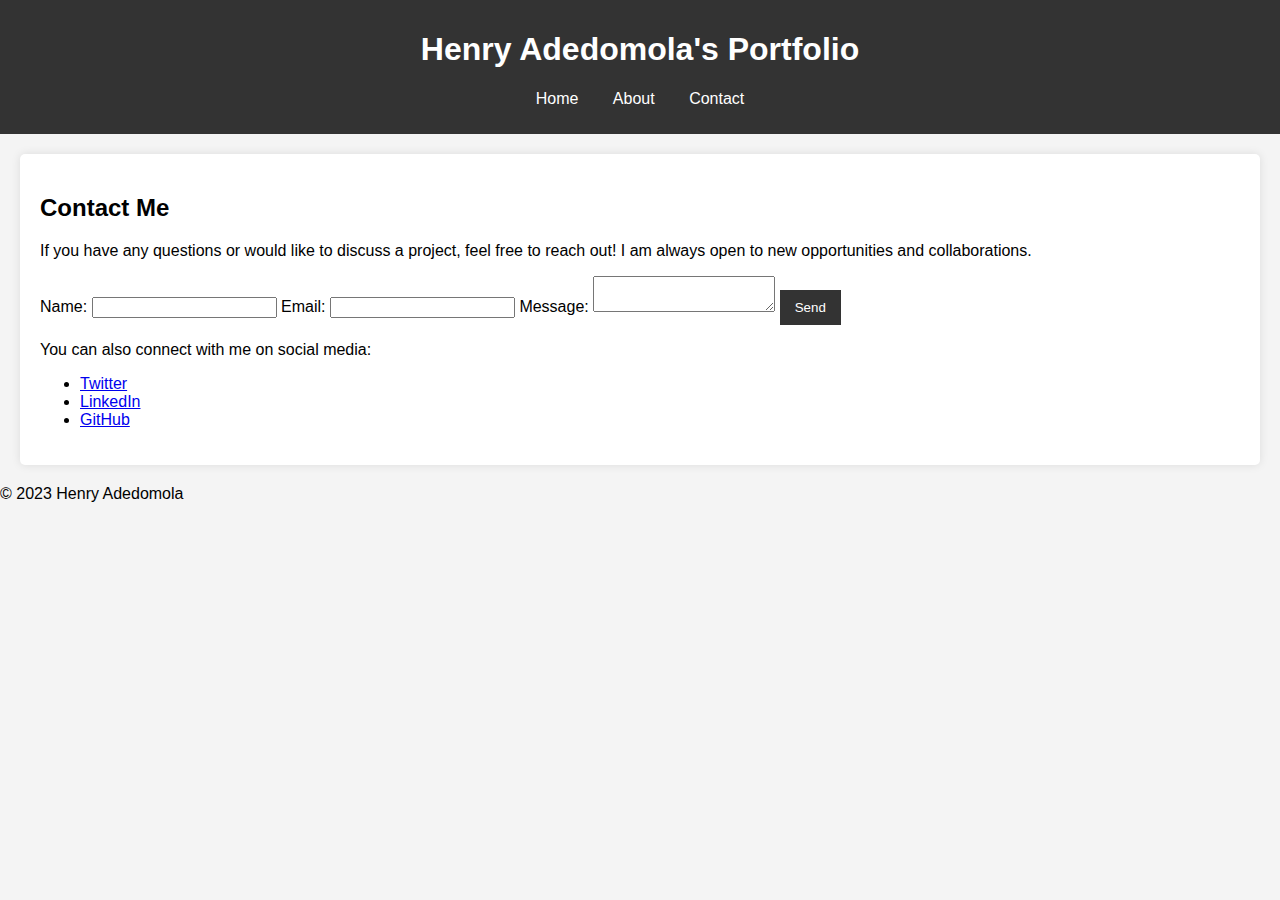
<file: Henry/contact.html>
<!DOCTYPE html>
<html lang="en">
  <head>
    <meta charset="UTF-8" />
    <meta name="viewport" content="width=device-width, initial-scale=1.0" />
    <link rel="stylesheet" href="style.css" />
    <title>Henry Adedomola's Portfolio - Contact</title>
  </head>
  <body>
    <header>
      <h1>Henry Adedomola's Portfolio</h1>
      <nav>
        <ul>
          <li><a href="index.html">Home</a></li>
          <li><a href="about.html">About</a></li>
          <li><a href="contact.html">Contact</a></li>
        </ul>
      </nav>
    </header>

    <main>
      <section class="contact">
        <h2>Contact Me</h2>
        <p>
          If you have any questions or would like to discuss a project, feel
          free to reach out! I am always open to new opportunities and
          collaborations.
        </p>
        <form id="contactForm">
          <label for="name">Name:</label>
          <input type="text" id="name" required />

          <label for="email">Email:</label>
          <input type="email" id="email" required />

          <label for="message">Message:</label>
          <textarea id="message" required></textarea>

          <button type="submit">Send</button>
        </form>
        <p>You can also connect with me on social media:</p>
        <ul>
          <li><a href="https://twitter.com" target="_blank">Twitter</a></li>
          <li><a href="https://linkedin.com" target="_blank">LinkedIn</a></li>
          <li><a href="https://github.com" target="_blank">GitHub</a></li>
        </ul>
      </section>
    </main>

    <footer>
      <p>&copy; 2023 Henry Adedomola</p>
    </footer>

    <script src="script.js"></script>
  </body>
</html>
</file>
<file: Henry/style.css>
body {
  font-family: Arial, sans-serif;
  margin: 0;
  padding: 0;
  background-color: #f4f4f4;
}

header {
  background: #333;
  color: #fff;
  padding: 10px 0;
  text-align: center;
  animation: fadeIn 1s ease-in;
}

nav ul {
  list-style: none;
  padding: 0;
}

nav ul li {
  display: inline;
  margin: 0 15px;
}

nav ul li a {
  color: #fff;
  text-decoration: none;
}

h1,
h2,
h3 {
  animation: slideIn 0.5s ease-in-out;
}

.hero,
.about,
.skills,
.projects,
.contact {
  padding: 20px;
  margin: 20px;
  background: #fff;
  border-radius: 5px;
  box-shadow: 0 0 10px rgba(0, 0, 0, 0.1);
  animation: zoomIn 0.5s ease-in-out;
}

button {
  background: #333;
  color: #fff;
  border: none;
  padding: 10px 15px;
  cursor: pointer;
  transition: background 0.3s;
}

button:hover {
  background: #555;
}

@keyframes fadeIn {
  from {
    opacity: 0;
  }
  to {
    opacity: 1;
  }
}

@keyframes slideIn {
  from {
    transform: translateY(-20px);
    opacity: 0;
  }
  to {
    transform: translateY(0);
    opacity: 1;
  }
}

@keyframes zoomIn {
  from {
    transform: scale(0.9);
    opacity: 0;
  }
  to {
    transform: scale(1);
    opacity: 1;
  }
}
</file>
